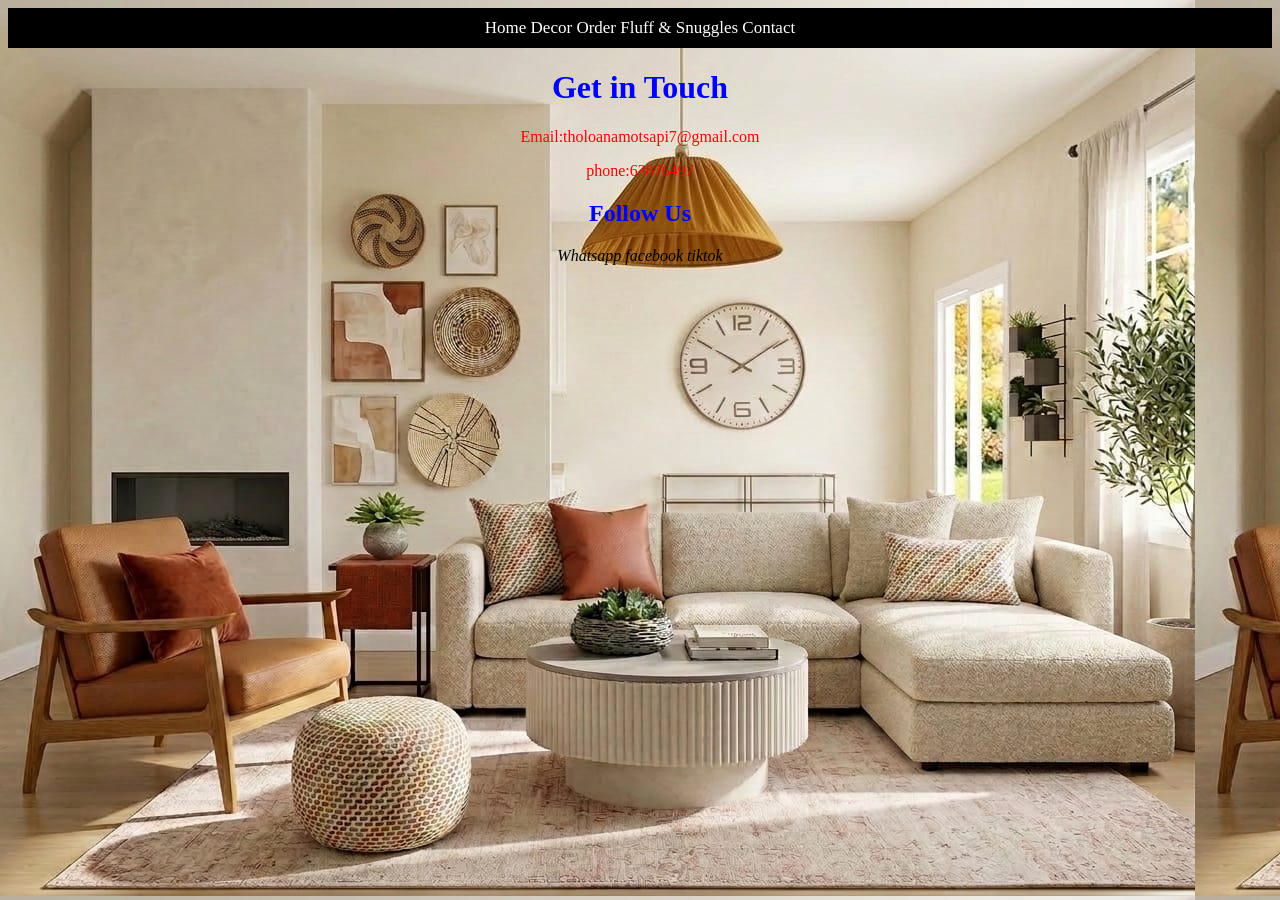
<file: contact.html>
<!DOCTYPE html>
<html>
<head>
<title>Contact us</title>
<link rel="stylesheet" href="tholoana.css">
</head>
<body>

<nav>
<a href="index.html">Home</a>
<a href="decor.html">Decor</a>
<a href="made-to-order.html">Order</a>
<a href="snuggles.html">Fluff & Snuggles</a>
<a href="contact.html">Contact</a>
</nav>

<div >
<h1>Get in Touch</h1>
<p>Email:tholoanamotsapi7@gmail.com</p>
<p>phone:63876497</p>

<h2>Follow Us</h2>
<i class="63876497"> Whatsapp</i>
<i class="Joy in a box"> facebook</i>
<i class="home-decor11"> tiktok</i>
</div>



</body>
</html>
</file>
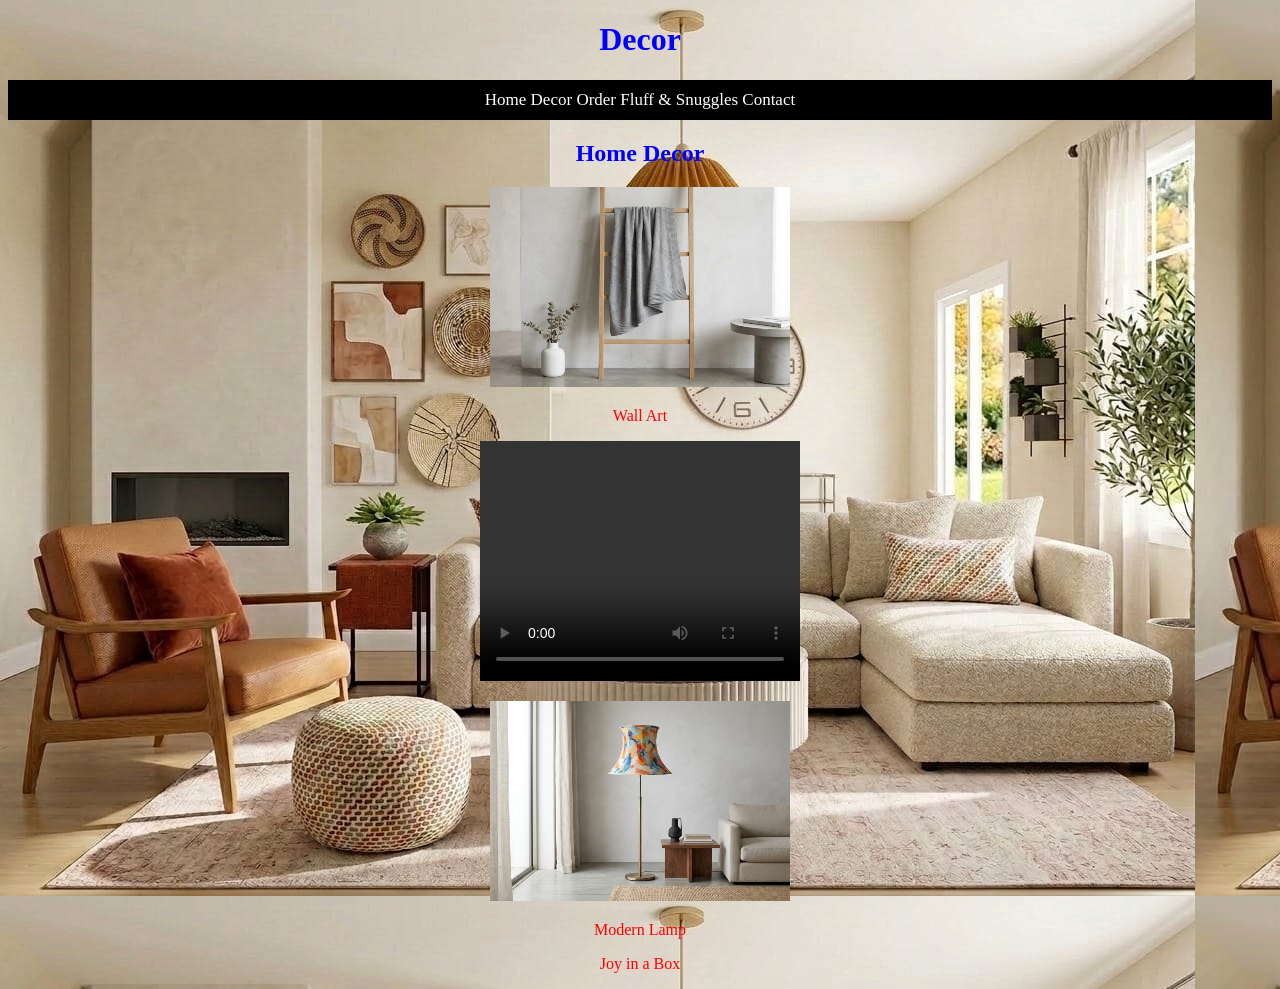
<file: decor.html>
<!DOCTYPE html>
<html>
<head>
<title>Decor</title>
<link rel="stylesheet" href="tholoana.css">
<head>
<body>
<h1>Decor</h1>

<nav>
<a href="index.html">Home</a>
<a href="decor.html">Decor</a>
<a href="made-to-order.html">Order</a>
<a href="snuggles.html">Fluff & Snuggles</a>
<a href="contact.html">Contact</a>
</nav>

<h2>Home Decor</h2>
<span>
<img src="wall-2.jpeg" width="180" height="200">
<p>Wall Art<p>
</span>
<video width="320" height="240" controls>
<scource src="home.mp4" type="video/mp4">
</video> 
<div>
<img src="nice-lamp.jpeg" width="180" height="200">
<p>Modern Lamp</p>
</div>
<footer><p>Joy in a Box</p></footer>
</body>
</html>
</file>
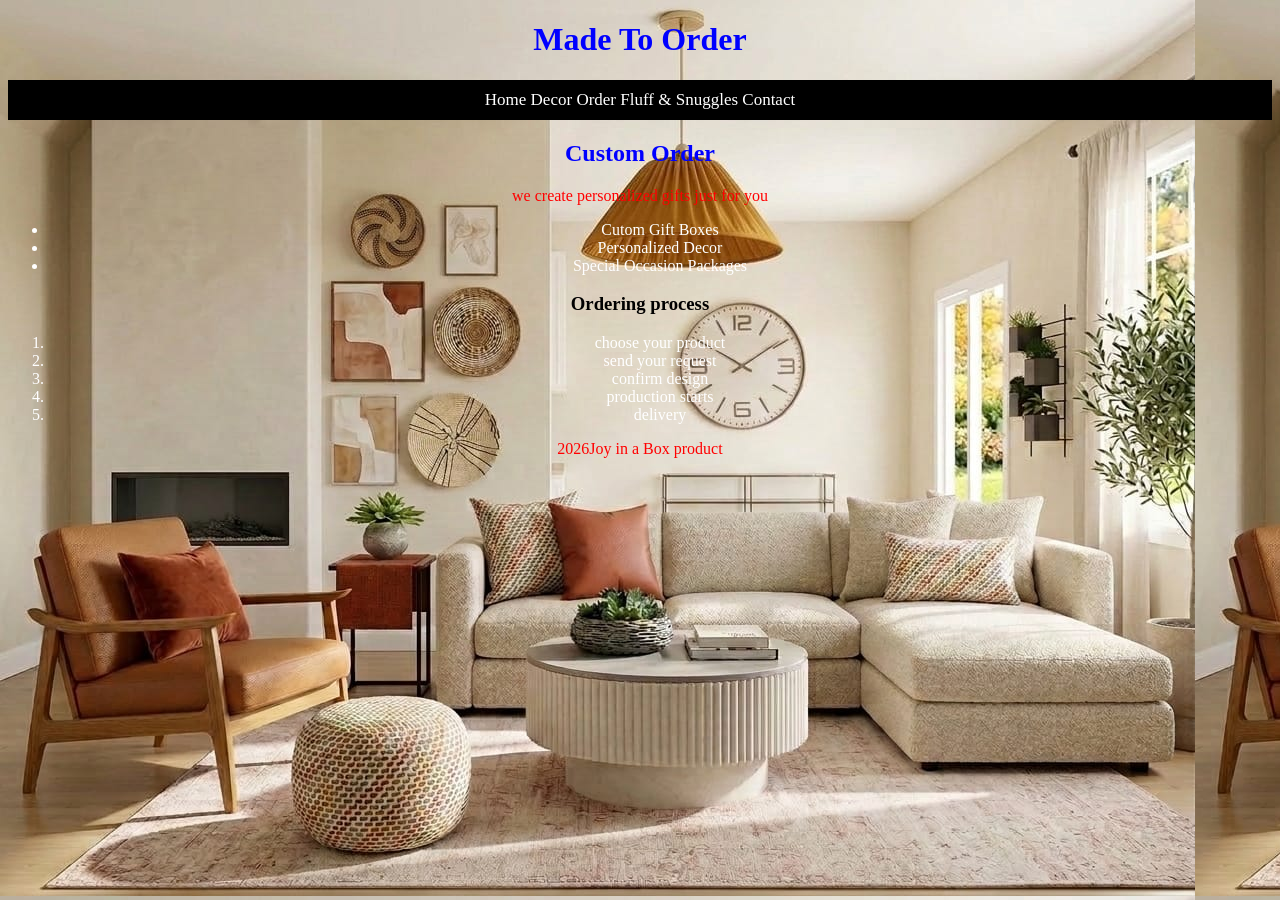
<file: made-to-order.html>
<!DOCTYPE html>
<html>
<head>
<title>Made to Order</title>
<link rel="stylesheet" href="tholoana.css">
</head>
<body>
<h1>Made To Order</h1>

<nav>
<a href="index.html">Home</a>
<a href="decor.html">Decor</a>
<a href="made-to-order.html">Order</a>
<a href="snuggles.html">Fluff & Snuggles</a>
<a href="contact.html">Contact</a>
</nav>
<div>
<h2>Custom Order</h2>
<p>we create personalized gifts just for you</p>
<ul>
   <li>Cutom Gift Boxes</li>
   <li>Personalized Decor</li>
   <li>Special Occasion Packages</li>
</ul>
</div>
<h3>Ordering process</h3>
<ol>
<li>choose your product</li>
<li>send your request</li>
<li>confirm design</li>
<li>production starts</li>
<li>delivery</li>
</ol>

<footer><p> 2026Joy in a Box product</p></footer>

</body>
</html>
</file>
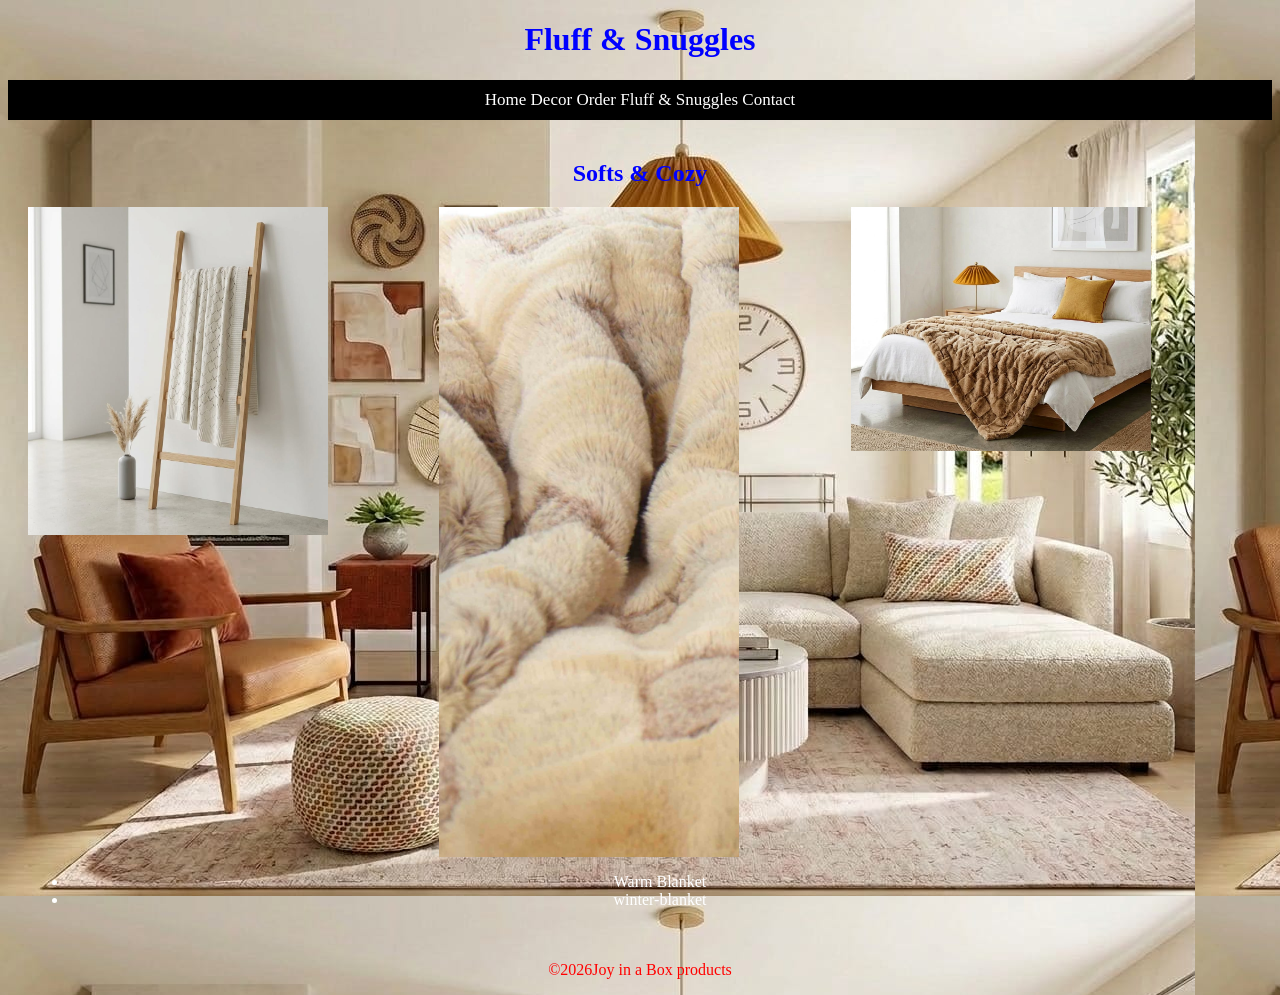
<file: snuggles.html>
<!DOCTYPE html>
<html>
<head>
     <title>Fluff & Snuggles</title>
     <link rel="stylesheet" href="tholoana.css">
</head>
<body>
<h1>Fluff & Snuggles</h1>

<nav>
    <a href="index.html">Home</a>
    <a href="decor.html">Decor</a>
    <a href="made-to-order.html">Order</a>
    <a href="snuggles.html">Fluff & Snuggles</a>
    <a href="contact.html">Contact</a>
</nav>
<main id="top">
<h2>Softs & Cozy</h2>
<div class="grid">
<img src="wall.jpeg" >
<img src="winter-blanket.jpeg" >
<img src="blankets.jpeg" > 
</div>
 <ul>    
 <li>Warm Blanket</li>
  <li>winter-blanket</li>
 </ul>      
</main>   

<footer><p>&copy;2026Joy in a Box products</p></footer>

</body>
</html>
</file>
<file: tholoana.css>
body{  background-image:url("decor.jpeg");
      text-align:center;
}
p {
   color:red;
   text-align:center;
}
h1 {
   color:blue;text-align:center;
}
h2 {
color:blue;text-align:center;
}
li {color:white;
    text-align:none;
}
img {
    width:100%;
      max-width:300px
}
main {
       padding:20px;
}
.media {
        width:100%;
       max-width:400px;
}
    
top-icons {text-align:right;
           padding:10px;
}

nav{ background-color:black;
     overflow:hidden;
     text-align:center;
     font-size:17px;
     text-color:white;
     padding:10px;
     margin:0;
}
nav li{
     margin:15px;
}
nav a{
      color:white; text-decoration:none;
}
product {
         background: white;
         padding:15px;
         width:200px;
         text-align:center;
}
.grid {
      display:grid;
      grid-template-columns:repeat(auto-fit,minmax(150px, 1fr));
      gap:10px;
}
.footer {
      background:black;
        text-align:center;
       color:white;
        padding:15px;
        margin-top:20px;
}
whatsapp {
          poitsion:fixed;
          bottom:70px;
          right:20px;
          background-color:green;
          color:white;
          padding:10px;
          border-radius:50%;
}
</file>
